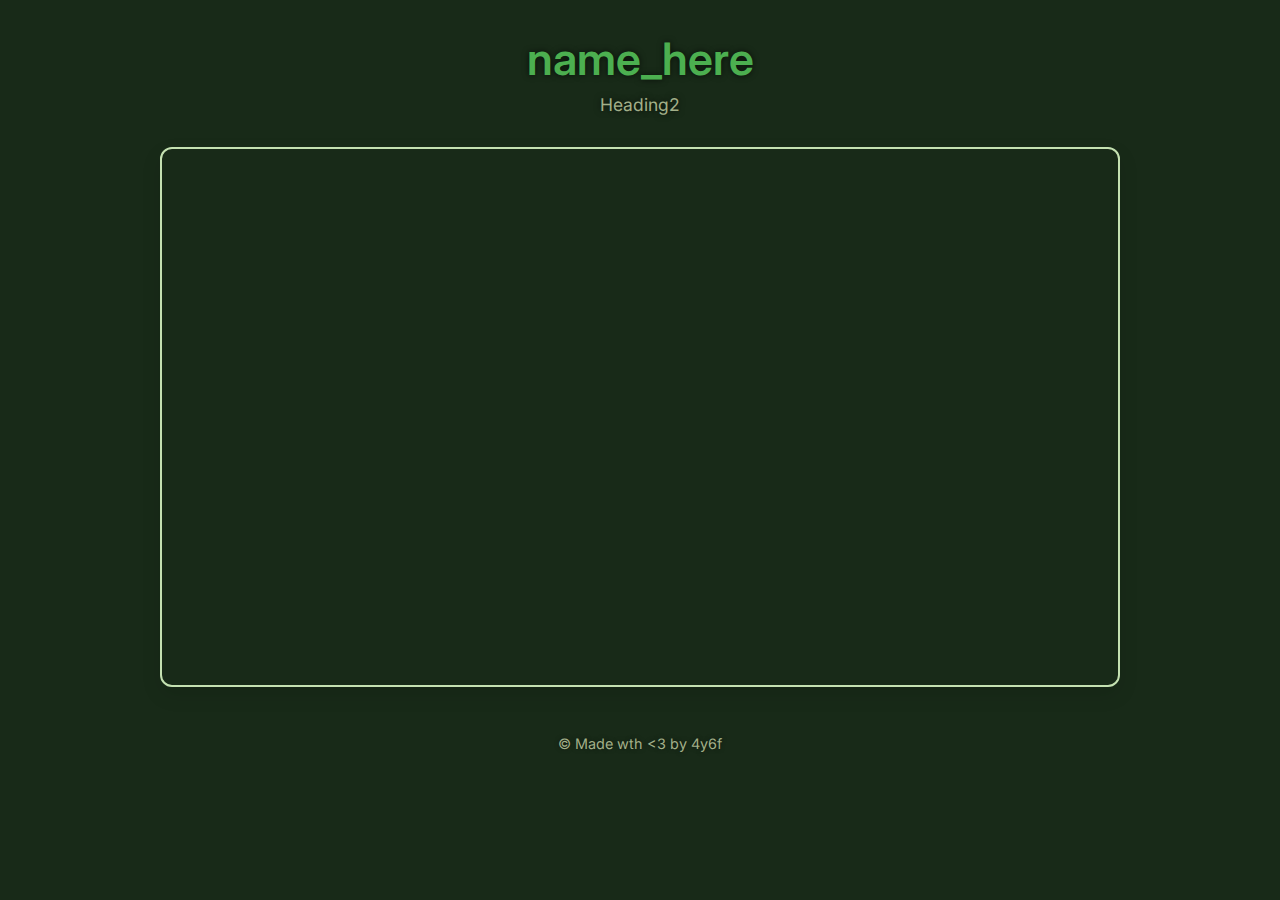
<file: index.html>
<!DOCTYPE html>
<html lang="en">
<head>
  <meta charset="UTF-8" />
  <meta name="viewport" content="width=device-width, initial-scale=1" />
  <meta name="description" content="Header1" />
  <title>Header0</title>


  <link href="https://fonts.googleapis.com/css2?family=Inter:wght@400;600&display=swap" rel="stylesheet" />

  <meta property="og:title" content="name_here" />
  <meta property="og:description" content="Testing grounds." />
  <meta name="twitter:card" content="summary_large_image" />

  <style>
    :root {
      --bg: #182a18;
      --card-bg: rgba(255 255 255 / 0.12);
      --text-primary: #e6f0d9;
      --text-secondary: #a3b089;
      --accent: #4CAF50;
      --accent-light: #c4e1b1;
      --accent-glow: rgba(76, 175, 80, 0.6);
      --shadow: rgba(0, 0, 0, 0.1);
      --glass-blur: 12px;
      --radius: 12px;
      --transition: 0.3s ease;
    }

    body.dark {
      --bg: #121212;
      --text-primary: #f5f5f5;
      --text-secondary: #aaa;
      --shadow: rgba(0, 0, 0, 0.4);
    }

    * {
      box-sizing: border-box;
      margin: 0;
      padding: 0;
    }

    body {
      font-family: 'Inter', sans-serif;
      background: var(--bg);
      color: var(--text-primary);
      padding: 2rem 1rem;
      display: flex;
      flex-direction: column;
      align-items: center;
      min-height: 100vh;
      transition: background var(--transition), color var(--transition);
      position: relative;
    }

    header {
      text-align: center;
      margin-bottom: 2rem;
      text-shadow: 0 0 6px rgba(0,0,0,0.7);
    }

    header h1 {
      font-size: 2.8rem;
      color: var(--accent);
      font-weight: 600;
    }

    .subtitle {
      margin-top: 0.5rem;
      font-size: 1.1rem;
      color: var(--text-secondary);
    }

    .embed-container {
      width: 100%;
      max-width: 960px;
      aspect-ratio: 16 / 9;
      border-radius: var(--radius);
      overflow: hidden;
      box-shadow: 0 8px 20px var(--shadow);
      backdrop-filter: blur(var(--glass-blur));
      -webkit-backdrop-filter: blur(var(--glass-blur));
      border: 2px solid var(--accent-light);
    }

    iframe {
      width: 100%;
      height: 100%;
      border: none;
    }

    footer {
      margin-top: 3rem;
      font-size: 0.9rem;
      color: var(--text-secondary);
      text-align: center;
      user-select: none;
      text-shadow: 0 0 4px rgba(0,0,0,0.5);
    }

    @media (max-width: 600px) {
      header h1 { font-size: 2rem; }
      .embed-container { aspect-ratio: 4 / 3; }
    }
  </style>
</head>

<body>
  <header>
    <h1>name_here</h1>
    <div class="subtitle">Heading2</div>
  </header>

  <main class="embed-container">
    <iframe src="https://google.com" allowfullscreen loading="lazy"></iframe>
  </main>

  <footer>
    &copy; Made wth <3 by 4y6f
  </footer>
</body>
</html>
</file>
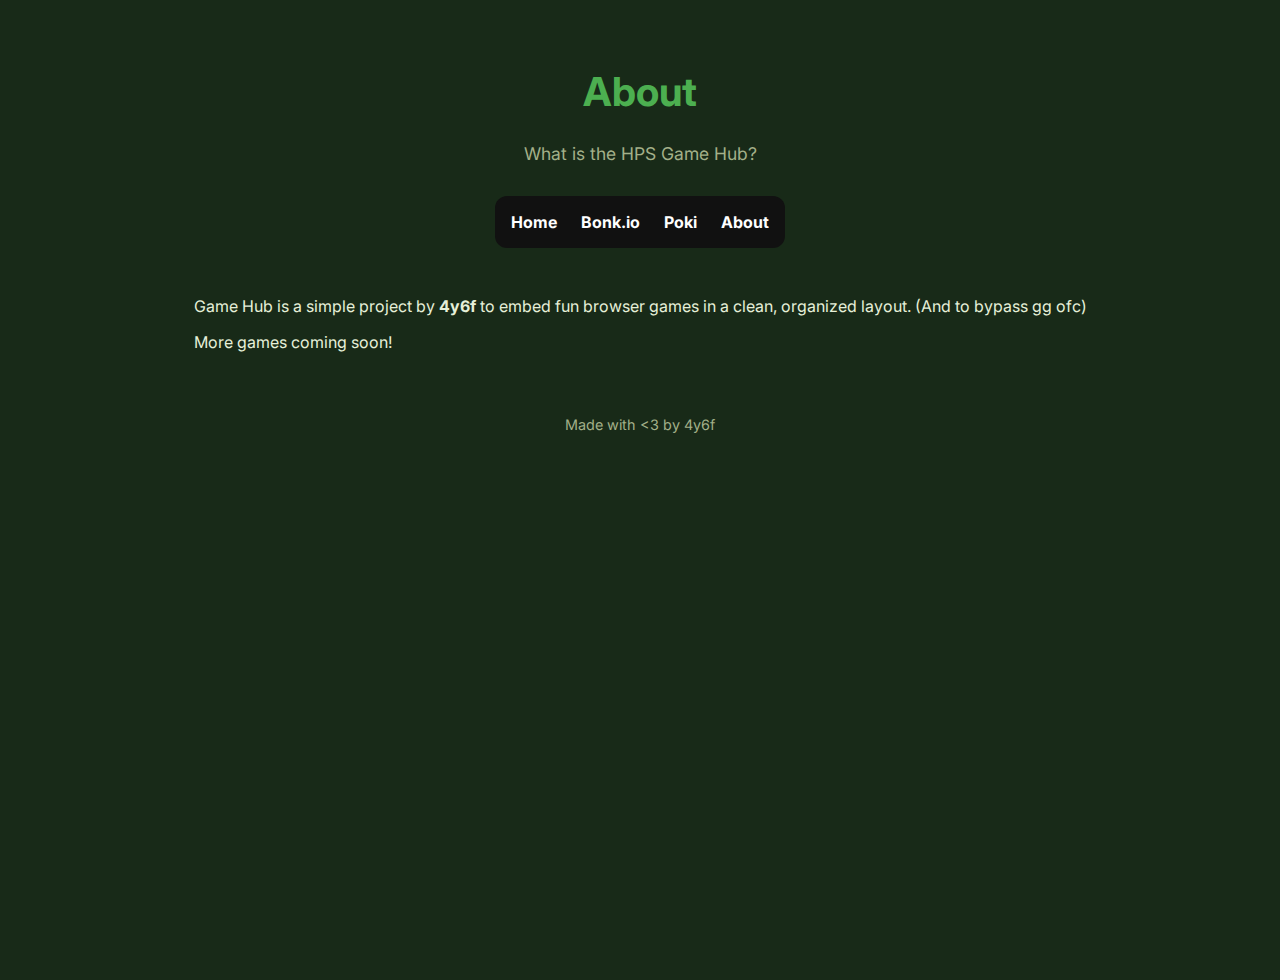
<file: about/index.html>
<!DOCTYPE html>
<html lang="en">
<head>
  <meta charset="UTF-8" />
  <meta name="viewport" content="width=device-width, initial-scale=1" />
  <title>About</title>
  <meta name="description" content="About Game Hub" />
  <link href="https://fonts.googleapis.com/css2?family=Inter:wght@400;600&display=swap" rel="stylesheet" />
  <link rel="stylesheet" href="/style.css" />
</head>
<body>
  <header>
    <h1>About</h1>
    <div class="subtitle">What is the HPS Game Hub?</div>
  </header>

  <nav class="navbar">
    <a href="/">Home</a>
    <a href="/bonkio">Bonk.io</a>
    <a href="/poki">Poki</a>
    <a href="/about">About</a>
  </nav>

  <main>
    <p>Game Hub is a simple project by <strong>4y6f</strong> to embed fun browser games in a clean, organized layout. (And to bypass gg ofc)</p>
    <p>More games coming soon!</p>
  </main>

  <footer>
    Made with &lt;3 by 4y6f
  </footer>
</body>
</html>
</file>
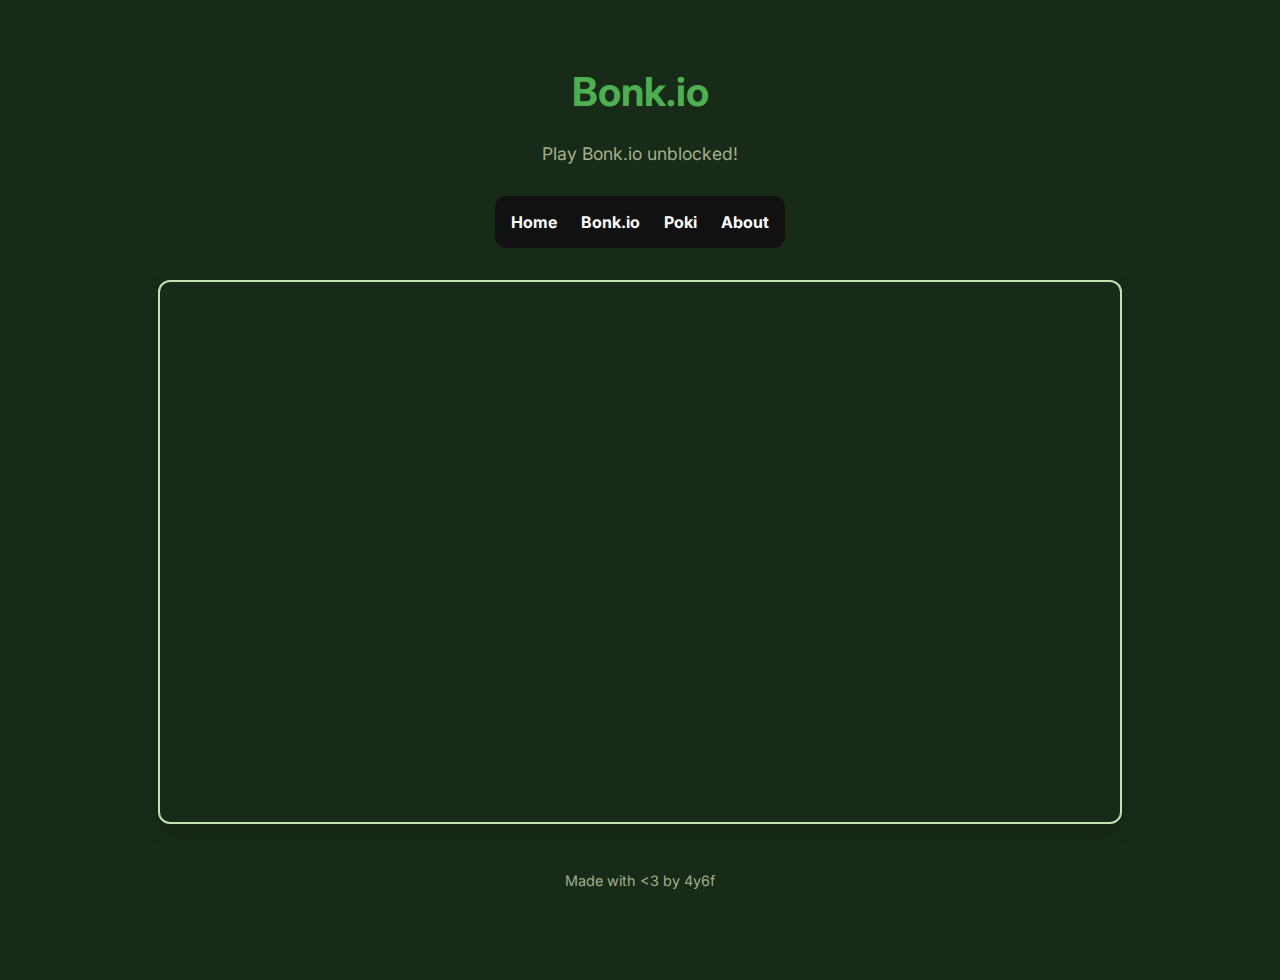
<file: bonkio/index.html>
<!DOCTYPE html>
<html lang="en">
<head>
  <meta charset="UTF-8" />
  <meta name="viewport" content="width=device-width, initial-scale=1" />
  <title>Bonk.io</title>
  <meta name="description" content="Play Bonk.io in Game Hub" />
  <link href="https://fonts.googleapis.com/css2?family=Inter:wght@400;600&display=swap" rel="stylesheet" />
  <link rel="stylesheet" href="/style.css" />
</head>
<body>
  <header>
    <h1>Bonk.io</h1>
    <div class="subtitle">Play Bonk.io unblocked!</div>
  </header>

  <nav class="navbar">
    <a href="/">Home</a>
    <a href="/bonkio">Bonk.io</a>
    <a href="/poki">Poki</a>
    <a href="/about">About</a>
  </nav>

  <main class="embed-container">
    <iframe src="https://bonk.io" allowfullscreen loading="lazy"></iframe>
  </main>

  <footer>
    Made with &lt;3 by 4y6f
  </footer>
</body>
</html>
</file>
<file: style.css>
:root {
  --bg: #182a18;
  --card-bg: rgba(255 255 255 / 0.12);
  --text-primary: #e6f0d9;
  --text-secondary: #a3b089;
  --accent: #4CAF50;
  --accent-light: #c4e1b1;
  --accent-glow: rgba(76, 175, 80, 0.6);
  --shadow: rgba(0, 0, 0, 0.1);
  --glass-blur: 12px;
  --radius: 12px;
  --transition: 0.3s ease;
}

body {
  font-family: 'Inter', sans-serif;
  background: var(--bg);
  color: var(--text-primary);
  padding: 2rem 1rem;
  display: flex;
  flex-direction: column;
  align-items: center;
  min-height: 100vh;
}

header {
  text-align: center;
  margin-bottom: 2rem;
}

header h1 {
  font-size: 2.5rem;
  color: var(--accent);
}

.subtitle {
  margin-top: 0.5rem;
  font-size: 1.1rem;
  color: var(--text-secondary);
}

nav.navbar {
  display: flex;
  gap: 1.5rem;
  justify-content: center;
  background-color: #111;
  padding: 1rem;
  border-radius: var(--radius);
  margin-bottom: 2rem;
}

nav.navbar a {
  color: white;
  text-decoration: none;
  font-weight: bold;
  transition: color 0.2s;
}

nav.navbar a:hover {
  color: var(--accent);
}

.embed-container {
  width: 100%;
  max-width: 960px;
  aspect-ratio: 16 / 9;
  border-radius: var(--radius);
  overflow: hidden;
  box-shadow: 0 8px 20px var(--shadow);
  border: 2px solid var(--accent-light);
}

iframe {
  width: 100%;
  height: 100%;
  border: none;
}

footer {
  margin-top: 3rem;
  font-size: 0.9rem;
  color: var(--text-secondary);
  text-align: center;
}
</file>
